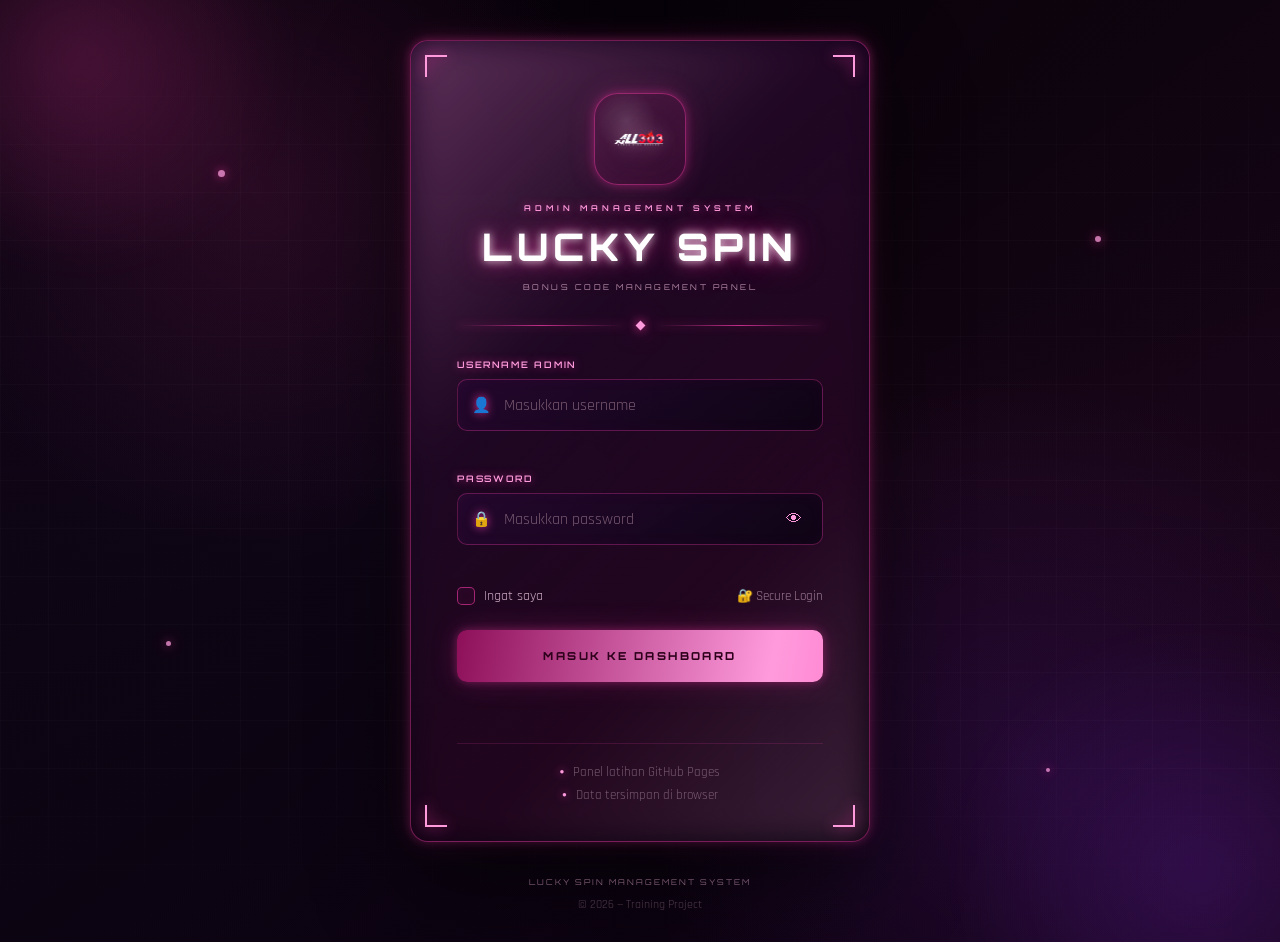
<file: index.html>
<!DOCTYPE html>
<html lang="id">
<head>
  <meta charset="UTF-8">

  <meta
    name="viewport"
    content="width=device-width, initial-scale=1.0"
  >

  <meta
    name="description"
    content="Lucky Spin Admin Management Panel"
  >

  <title>Lucky Spin Admin Login</title>

  <link rel="stylesheet" href="css/login.css">
  <link rel="stylesheet" href="css/responsive.css">
</head>

<body>

  <main class="login-page">

    <div class="background-glow glow-one"></div>
    <div class="background-glow glow-two"></div>

    <div class="particle particle-one"></div>
    <div class="particle particle-two"></div>
    <div class="particle particle-three"></div>
    <div class="particle particle-four"></div>

    <section class="login-card">

      <div class="card-corner corner-top-left"></div>
      <div class="card-corner corner-top-right"></div>
      <div class="card-corner corner-bottom-left"></div>
      <div class="card-corner corner-bottom-right"></div>

      <div class="brand-section">

        <div class="logo-wrapper">
          <img
            src="assets/logo/all303.webp"
            alt="Logo Lucky Spin"
            class="brand-logo"
            id="brandLogo"
          >
        </div>

        <p class="brand-label">
          ADMIN MANAGEMENT SYSTEM
        </p>

        <h1>
          LUCKY SPIN
        </h1>

        <p class="brand-subtitle">
          Bonus Code Management Panel
        </p>
      </div>

      <div class="divider">
        <span></span>
        <i></i>
        <span></span>
      </div>

      <form id="loginForm" novalidate>

        <div class="form-group">

          <label for="username">
            Username Admin
          </label>

          <div class="input-container">

            <span class="input-icon">
              👤
            </span>

            <input
              type="text"
              id="username"
              name="username"
              placeholder="Masukkan username"
              autocomplete="username"
              required
            >

          </div>

          <small
            id="usernameError"
            class="field-error"
          ></small>

        </div>

        <div class="form-group">

          <label for="password">
            Password
          </label>

          <div class="input-container">

            <span class="input-icon">
              🔒
            </span>

            <input
              type="password"
              id="password"
              name="password"
              placeholder="Masukkan password"
              autocomplete="current-password"
              required
            >

            <button
              type="button"
              id="togglePassword"
              class="password-toggle"
              aria-label="Tampilkan password"
            >
              👁
            </button>

          </div>

          <small
            id="passwordError"
            class="field-error"
          ></small>

        </div>

        <div class="login-options">

          <label class="remember-wrapper">

            <input
              type="checkbox"
              id="rememberAdmin"
            >

            <span class="custom-checkbox"></span>

            <span>
              Ingat saya
            </span>

          </label>

          <span class="secure-label">
            🔐 Secure Login
          </span>

        </div>

        <button
          type="submit"
          id="loginButton"
          class="login-button"
        >
          <span class="button-text">
            Masuk ke Dashboard
          </span>

          <span class="button-loader hidden"></span>
        </button>

        <p
          id="loginMessage"
          class="login-message"
          aria-live="polite"
        ></p>

      </form>

      <div class="login-info">

        <div class="info-item">
          <span>●</span>
          <p>Panel latihan GitHub Pages</p>
        </div>

        <div class="info-item">
          <span>●</span>
          <p>Data tersimpan di browser</p>
        </div>

      </div>

    </section>

    <footer class="login-footer">

      <p>
        Lucky Spin Management System
      </p>

      <span>
        © 2026 — Training Project
      </span>

    </footer>

  </main>

  <script src="js/login.js"></script>

</body>
</html>
</file>
<file: css/login.css>
@import url(
  "https://fonts.googleapis.com/css2?family=Orbitron:wght@400;500;600;700;800&family=Rajdhani:wght@400;500;600;700&display=swap"
);

:root {
  --bg-dark: #07020a;
  --bg-soft: #120518;
  --card-bg: rgba(22, 6, 28, 0.88);

  --pink: #ff3cac;
  --pink-light: #ff9bdd;
  --pink-soft: #ff68c5;
  --pink-dark: #8d0f59;

  --text: #fff7fc;
  --muted: #b78aa8;
  --danger: #ff6680;
  --success: #65f2bb;

  --border: rgba(255, 60, 172, 0.42);

  --glow-soft:
    0 0 10px rgba(255, 60, 172, 0.35),
    0 0 28px rgba(255, 60, 172, 0.18);

  --glow-strong:
    0 0 10px rgba(255, 60, 172, 0.85),
    0 0 25px rgba(255, 60, 172, 0.55),
    0 0 55px rgba(255, 60, 172, 0.28);
}

/* RESET */

* {
  box-sizing: border-box;
}

html {
  min-height: 100%;
  scroll-behavior: smooth;
}

body {
  margin: 0;
  min-height: 100vh;
  overflow-x: hidden;
  color: var(--text);
  background:
    radial-gradient(
      circle at 20% 20%,
      rgba(255, 60, 172, 0.12),
      transparent 28%
    ),
    radial-gradient(
      circle at 80% 80%,
      rgba(151, 42, 255, 0.12),
      transparent 30%
    ),
    linear-gradient(
      145deg,
      #050107,
      var(--bg-dark) 48%,
      #100316
    );
  font-family: "Rajdhani", sans-serif;
}

button,
input {
  font: inherit;
}

button {
  cursor: pointer;
}

/* UTILITIES */

.hidden {
  display: none !important;
}

/* MAIN PAGE */

.login-page {
  position: relative;
  min-height: 100vh;
  display: flex;
  align-items: center;
  justify-content: center;
  padding: 40px 20px 100px;
  isolation: isolate;
  overflow: hidden;
}

.login-page::before {
  content: "";
  position: absolute;
  inset: 0;
  z-index: -4;
  background:
    linear-gradient(
      rgba(255, 255, 255, 0.018) 1px,
      transparent 1px
    ),
    linear-gradient(
      90deg,
      rgba(255, 255, 255, 0.018) 1px,
      transparent 1px
    );
  background-size: 48px 48px;
  mask-image:
    linear-gradient(
      to bottom,
      transparent,
      black 20%,
      black 80%,
      transparent
    );
}

.login-page::after {
  content: "";
  position: absolute;
  inset: -30%;
  z-index: -5;
  background:
    conic-gradient(
      from 0deg,
      transparent,
      rgba(255, 60, 172, 0.05),
      transparent,
      rgba(168, 70, 255, 0.05),
      transparent
    );
  animation: rotateBackground 26s linear infinite;
}

/* BACKGROUND GLOW */

.background-glow {
  position: absolute;
  border-radius: 50%;
  pointer-events: none;
  filter: blur(18px);
  opacity: 0.7;
}

.glow-one {
  width: 440px;
  height: 440px;
  top: -160px;
  left: -140px;
  background:
    radial-gradient(
      circle,
      rgba(255, 60, 172, 0.3),
      transparent 68%
    );
  animation: floatGlowOne 9s ease-in-out infinite alternate;
}

.glow-two {
  width: 520px;
  height: 520px;
  right: -180px;
  bottom: -190px;
  background:
    radial-gradient(
      circle,
      rgba(145, 47, 255, 0.24),
      transparent 68%
    );
  animation: floatGlowTwo 11s ease-in-out infinite alternate;
}

/* PARTICLES */

.particle {
  position: absolute;
  width: 7px;
  height: 7px;
  border-radius: 50%;
  background: var(--pink-light);
  box-shadow: var(--glow-strong);
  pointer-events: none;
  opacity: 0.75;
}

.particle-one {
  top: 18%;
  left: 17%;
  animation: particleFloat 5s ease-in-out infinite;
}

.particle-two {
  top: 68%;
  left: 13%;
  width: 5px;
  height: 5px;
  animation: particleFloat 7s ease-in-out infinite reverse;
}

.particle-three {
  top: 25%;
  right: 14%;
  width: 6px;
  height: 6px;
  animation: particleFloat 6s ease-in-out infinite;
}

.particle-four {
  right: 18%;
  bottom: 18%;
  width: 4px;
  height: 4px;
  animation: particleFloat 8s ease-in-out infinite reverse;
}

/* LOGIN CARD */

.login-card {
  position: relative;
  width: min(460px, 100%);
  padding: 52px 46px 38px;
  border: 1px solid var(--border);
  border-radius: 18px;
  background:
    linear-gradient(
      145deg,
      rgba(33, 8, 41, 0.93),
      rgba(9, 3, 14, 0.96)
    );
  box-shadow:
    0 35px 90px rgba(0, 0, 0, 0.55),
    var(--glow-soft);
  backdrop-filter: blur(18px);
  overflow: hidden;
  animation: cardEntrance 0.8s ease both;
}

.login-card::before {
  content: "";
  position: absolute;
  inset: 0;
  pointer-events: none;
  background:
    linear-gradient(
      120deg,
      transparent 10%,
      rgba(255, 255, 255, 0.05) 35%,
      transparent 60%
    );
  transform: translateX(-100%);
  animation: cardShine 8s ease-in-out infinite;
}

.login-card::after {
  content: "";
  position: absolute;
  inset: -1px;
  z-index: -1;
  border-radius: inherit;
  background:
    linear-gradient(
      135deg,
      rgba(255, 155, 221, 0.65),
      rgba(255, 60, 172, 0.08) 35%,
      rgba(141, 15, 89, 0.35) 68%,
      rgba(255, 155, 221, 0.48)
    );
  filter: blur(16px);
  opacity: 0.42;
}

/* CORNERS */

.card-corner {
  position: absolute;
  width: 22px;
  height: 22px;
  pointer-events: none;
  filter:
    drop-shadow(0 0 7px rgba(255, 60, 172, 0.9));
}

.corner-top-left {
  top: 14px;
  left: 14px;
  border-top: 2px solid var(--pink-light);
  border-left: 2px solid var(--pink-light);
}

.corner-top-right {
  top: 14px;
  right: 14px;
  border-top: 2px solid var(--pink-light);
  border-right: 2px solid var(--pink-light);
}

.corner-bottom-left {
  bottom: 14px;
  left: 14px;
  border-bottom: 2px solid var(--pink-light);
  border-left: 2px solid var(--pink-light);
}

.corner-bottom-right {
  right: 14px;
  bottom: 14px;
  border-right: 2px solid var(--pink-light);
  border-bottom: 2px solid var(--pink-light);
}

/* BRAND */

.brand-section {
  text-align: center;
}

.logo-wrapper {
  width: 92px;
  height: 92px;
  display: grid;
  place-items: center;
  margin: 0 auto 18px;
  border: 1px solid rgba(255, 60, 172, 0.45);
  border-radius: 24px;
  background:
    radial-gradient(
      circle at 35% 30%,
      rgba(255, 255, 255, 0.14),
      transparent 35%
    ),
    rgba(255, 60, 172, 0.06);
  box-shadow:
    inset 0 0 28px rgba(255, 60, 172, 0.08),
    var(--glow-soft);
  animation: logoPulse 3s ease-in-out infinite;
}

.brand-logo {
  width: 72px;
  height: 72px;
  display: block;
  object-fit: contain;
  filter:
    drop-shadow(0 0 8px rgba(255, 255, 255, 0.26))
    drop-shadow(0 0 18px rgba(255, 60, 172, 0.5));
}

.text-logo {
  color: #ffffff;
  font-family: "Orbitron", sans-serif;
  font-size: 17px;
  font-weight: 800;
  letter-spacing: 2px;
  text-shadow:
    0 0 8px #ffffff,
    0 0 17px var(--pink),
    0 0 30px var(--pink);
}

.brand-label {
  margin: 0 0 10px;
  color: var(--pink-light);
  font-family: "Orbitron", sans-serif;
  font-size: 8px;
  font-weight: 600;
  letter-spacing: 4px;
  text-transform: uppercase;
  text-shadow: 0 0 9px rgba(255, 60, 172, 0.72);
}

.brand-section h1 {
  margin: 0;
  font-family: "Orbitron", sans-serif;
  font-size: clamp(27px, 7vw, 38px);
  font-weight: 800;
  letter-spacing: 5px;
  color: #ffffff;
  text-shadow:
    0 0 8px rgba(255, 255, 255, 0.8),
    0 0 18px rgba(255, 60, 172, 0.72),
    0 0 36px rgba(255, 60, 172, 0.38);
}

.brand-subtitle {
  margin: 12px 0 0;
  color: var(--muted);
  font-family: "Orbitron", sans-serif;
  font-size: 8px;
  letter-spacing: 2.5px;
  text-transform: uppercase;
}

/* DIVIDER */

.divider {
  display: flex;
  align-items: center;
  gap: 12px;
  margin: 30px 0;
}

.divider span {
  height: 1px;
  flex: 1;
  background:
    linear-gradient(
      90deg,
      transparent,
      rgba(255, 60, 172, 0.72),
      transparent
    );
  box-shadow: 0 0 8px rgba(255, 60, 172, 0.5);
}

.divider i {
  width: 7px;
  height: 7px;
  background: var(--pink-light);
  transform: rotate(45deg);
  box-shadow: var(--glow-strong);
}

/* FORM */

.form-group {
  margin-bottom: 20px;
}

.form-group label {
  display: block;
  margin-bottom: 9px;
  color: var(--pink-light);
  font-family: "Orbitron", sans-serif;
  font-size: 9px;
  font-weight: 600;
  letter-spacing: 1.8px;
  text-transform: uppercase;
  text-shadow: 0 0 8px rgba(255, 60, 172, 0.6);
}

.input-container {
  position: relative;
}

.input-icon {
  position: absolute;
  top: 50%;
  left: 15px;
  z-index: 2;
  font-size: 15px;
  transform: translateY(-50%);
  filter: drop-shadow(0 0 5px rgba(255, 60, 172, 0.8));
}

.input-container input {
  width: 100%;
  min-height: 52px;
  padding: 13px 48px 13px 46px;
  color: var(--text);
  background:
    linear-gradient(
      145deg,
      rgba(36, 8, 46, 0.92),
      rgba(14, 4, 21, 0.96)
    );
  border: 1px solid rgba(255, 60, 172, 0.3);
  border-radius: 10px;
  outline: none;
  box-shadow:
    inset 0 0 18px rgba(255, 60, 172, 0.03);
  transition:
    border-color 0.25s ease,
    box-shadow 0.25s ease,
    transform 0.25s ease;
}

.input-container input::placeholder {
  color: #77586f;
}

.input-container input:focus {
  border-color: var(--pink-light);
  box-shadow:
    0 0 0 3px rgba(255, 60, 172, 0.1),
    0 0 18px rgba(255, 60, 172, 0.42),
    inset 0 0 18px rgba(255, 60, 172, 0.05);
  transform: translateY(-1px);
}

.input-container input.input-error {
  border-color: var(--danger);
  box-shadow:
    0 0 0 3px rgba(255, 102, 128, 0.08),
    0 0 14px rgba(255, 102, 128, 0.3);
}

.password-toggle {
  position: absolute;
  top: 50%;
  right: 12px;
  z-index: 3;
  width: 34px;
  height: 34px;
  padding: 0;
  color: var(--pink-light);
  background: transparent;
  border: 0;
  border-radius: 8px;
  transform: translateY(-50%);
  transition:
    background 0.2s ease,
    box-shadow 0.2s ease;
}

.password-toggle:hover {
  background: rgba(255, 60, 172, 0.1);
  box-shadow: 0 0 12px rgba(255, 60, 172, 0.22);
}

.field-error {
  min-height: 16px;
  display: block;
  margin-top: 6px;
  color: var(--danger);
  font-size: 13px;
  font-weight: 600;
  text-shadow: 0 0 7px rgba(255, 102, 128, 0.45);
}

/* LOGIN OPTIONS */

.login-options {
  display: flex;
  align-items: center;
  justify-content: space-between;
  gap: 14px;
  margin: 4px 0 0;
}

.remember-wrapper {
  display: inline-flex;
  align-items: center;
  gap: 9px;
  color: #c9a7bf;
  font-size: 14px;
  cursor: pointer;
  user-select: none;
}

.remember-wrapper input {
  position: absolute;
  opacity: 0;
  pointer-events: none;
}

.custom-checkbox {
  position: relative;
  width: 18px;
  height: 18px;
  flex: 0 0 18px;
  border: 1px solid rgba(255, 60, 172, 0.58);
  border-radius: 5px;
  background: rgba(255, 60, 172, 0.04);
  box-shadow: inset 0 0 8px rgba(255, 60, 172, 0.04);
}

.remember-wrapper input:checked + .custom-checkbox {
  background:
    linear-gradient(
      135deg,
      var(--pink-light),
      var(--pink)
    );
  box-shadow: var(--glow-soft);
}

.remember-wrapper input:checked + .custom-checkbox::after {
  content: "✓";
  position: absolute;
  top: 50%;
  left: 50%;
  color: #3a0022;
  font-size: 13px;
  font-weight: 800;
  transform: translate(-50%, -53%);
}

.secure-label {
  color: #9f7b96;
  font-size: 13px;
}

/* LOGIN BUTTON */

.login-button {
  position: relative;
  width: 100%;
  min-height: 52px;
  display: grid;
  place-items: center;
  margin-top: 25px;
  padding: 12px 20px;
  overflow: hidden;
  color: #2d001b;
  background:
    linear-gradient(
      100deg,
      var(--pink-dark),
      var(--pink-light),
      var(--pink),
      var(--pink-dark)
    );
  background-size: 260% 100%;
  border: 0;
  border-radius: 10px;
  box-shadow: var(--glow-soft);
  font-family: "Orbitron", sans-serif;
  font-size: 11px;
  font-weight: 800;
  letter-spacing: 2.4px;
  text-transform: uppercase;
  transition:
    transform 0.25s ease,
    filter 0.25s ease,
    box-shadow 0.25s ease;
  animation: buttonGradient 5s linear infinite;
}

.login-button::before {
  content: "";
  position: absolute;
  top: 0;
  left: -130%;
  width: 75%;
  height: 100%;
  background:
    linear-gradient(
      90deg,
      transparent,
      rgba(255, 255, 255, 0.48),
      transparent
    );
  transform: skewX(-22deg);
  transition: left 0.6s ease;
}

.login-button:hover {
  filter: brightness(1.15);
  box-shadow: var(--glow-strong);
  transform: translateY(-2px);
}

.login-button:hover::before {
  left: 145%;
}

.login-button:active {
  transform: translateY(0);
}

.login-button:disabled {
  cursor: not-allowed;
  filter: grayscale(0.35);
  opacity: 0.75;
  transform: none;
}

.button-loader {
  width: 21px;
  height: 21px;
  border: 3px solid rgba(45, 0, 27, 0.25);
  border-top-color: #2d001b;
  border-radius: 50%;
  animation: loadingSpin 0.7s linear infinite;
}

/* LOGIN MESSAGE */

.login-message {
  min-height: 21px;
  margin: 15px 0 0;
  text-align: center;
  font-weight: 700;
}

.login-message.error {
  color: var(--danger);
  text-shadow: 0 0 8px rgba(255, 102, 128, 0.5);
}

.login-message.success {
  color: var(--success);
  text-shadow: 0 0 8px rgba(101, 242, 187, 0.5);
}

/* INFO */

.login-info {
  display: grid;
  gap: 7px;
  margin-top: 25px;
  padding-top: 20px;
  border-top: 1px solid rgba(255, 60, 172, 0.15);
}

.info-item {
  display: flex;
  align-items: center;
  justify-content: center;
  gap: 9px;
}

.info-item span {
  color: var(--pink-light);
  font-size: 8px;
  text-shadow: 0 0 8px var(--pink);
}

.info-item p {
  margin: 0;
  color: #795b72;
  font-size: 13px;
}

/* FOOTER */

.login-footer {
  position: absolute;
  left: 50%;
  bottom: 28px;
  width: calc(100% - 40px);
  text-align: center;
  transform: translateX(-50%);
}

.login-footer p {
  margin: 0 0 6px;
  color: #7d5b73;
  font-family: "Orbitron", sans-serif;
  font-size: 8px;
  letter-spacing: 2px;
  text-transform: uppercase;
}

.login-footer span {
  color: #4f394b;
  font-size: 12px;
}

/* ANIMATIONS */

@keyframes rotateBackground {
  to {
    transform: rotate(360deg);
  }
}

@keyframes floatGlowOne {
  from {
    transform: translate3d(0, 0, 0) scale(1);
  }

  to {
    transform: translate3d(70px, 55px, 0) scale(1.14);
  }
}

@keyframes floatGlowTwo {
  from {
    transform: translate3d(0, 0, 0) scale(1);
  }

  to {
    transform: translate3d(-75px, -45px, 0) scale(1.12);
  }
}

@keyframes particleFloat {
  0%,
  100% {
    transform: translateY(0) scale(1);
    opacity: 0.42;
  }

  50% {
    transform: translateY(-24px) scale(1.35);
    opacity: 1;
  }
}

@keyframes cardEntrance {
  from {
    opacity: 0;
    transform: translateY(24px) scale(0.98);
  }

  to {
    opacity: 1;
    transform: translateY(0) scale(1);
  }
}

@keyframes cardShine {
  0%,
  60% {
    transform: translateX(-115%);
  }

  82%,
  100% {
    transform: translateX(115%);
  }
}

@keyframes logoPulse {
  0%,
  100% {
    box-shadow:
      inset 0 0 28px rgba(255, 60, 172, 0.08),
      0 0 12px rgba(255, 60, 172, 0.25),
      0 0 30px rgba(255, 60, 172, 0.11);
  }

  50% {
    box-shadow:
      inset 0 0 32px rgba(255, 60, 172, 0.12),
      0 0 20px rgba(255, 60, 172, 0.48),
      0 0 48px rgba(255, 60, 172, 0.2);
  }
}

@keyframes buttonGradient {
  from {
    background-position: 0 0;
  }

  to {
    background-position: 260% 0;
  }
}

@keyframes loadingSpin {
  to {
    transform: rotate(360deg);
  }
}

/* REDUCED MOTION */

@media (prefers-reduced-motion: reduce) {
  *,
  *::before,
  *::after {
    scroll-behavior: auto !important;
    animation-duration: 0.01ms !important;
    animation-iteration-count: 1 !important;
    transition-duration: 0.01ms !important;
  }
}
</file>
<file: css/responsive.css>

</file>
<file: css/admin.css>
@import url(
  "https://fonts.googleapis.com/css2?family=Orbitron:wght@500;600;700;800&family=Rajdhani:wght@400;500;600;700&display=swap"
);

:root {
  --bg-main: #08030b;
  --bg-secondary: #100515;
  --bg-card: rgba(25, 7, 31, 0.9);
  --bg-card-soft: rgba(37, 10, 46, 0.76);

  --pink: #ff3cac;
  --pink-light: #ff9bdd;
  --pink-soft: #ff69c7;
  --pink-dark: #8d0f59;

  --purple: #a83cff;

  --text-main: #fff7fc;
  --text-soft: #c7a2bb;
  --text-muted: #82637b;

  --success: #64efb4;
  --warning: #ffc55c;
  --danger: #ff667f;

  --border: rgba(255, 60, 172, 0.25);
  --border-strong: rgba(255, 60, 172, 0.55);

  --sidebar-width: 270px;

  --shadow-card:
    0 20px 55px rgba(0, 0, 0, 0.38),
    0 0 24px rgba(255, 60, 172, 0.08);

  --glow:
    0 0 10px rgba(255, 60, 172, 0.4),
    0 0 28px rgba(255, 60, 172, 0.18);

  --glow-strong:
    0 0 12px rgba(255, 60, 172, 0.82),
    0 0 30px rgba(255, 60, 172, 0.44),
    0 0 55px rgba(255, 60, 172, 0.2);
}

/* RESET */

* {
  box-sizing: border-box;
}

html {
  min-height: 100%;
  scroll-behavior: smooth;
}

body {
  margin: 0;
  min-height: 100vh;
  overflow-x: hidden;
  color: var(--text-main);
  background:
    radial-gradient(
      circle at 20% 10%,
      rgba(255, 60, 172, 0.12),
      transparent 28%
    ),
    radial-gradient(
      circle at 85% 80%,
      rgba(168, 60, 255, 0.1),
      transparent 30%
    ),
    linear-gradient(
      145deg,
      #050107,
      var(--bg-main) 55%,
      #100316
    );
  font-family: "Rajdhani", sans-serif;
}

button,
input,
select,
textarea {
  font: inherit;
}

button {
  cursor: pointer;
}

img {
  max-width: 100%;
}

.hidden {
  display: none !important;
}

/* LAYOUT */

.admin-layout {
  min-height: 100vh;
  display: flex;
}

/* SIDEBAR */

.sidebar {
  position: fixed;
  inset: 0 auto 0 0;
  z-index: 1000;
  width: var(--sidebar-width);
  display: flex;
  flex-direction: column;
  padding: 24px 18px;
  border-right: 1px solid var(--border);
  background:
    linear-gradient(
      180deg,
      rgba(30, 7, 37, 0.98),
      rgba(9, 3, 14, 0.99)
    );
  box-shadow:
    12px 0 40px rgba(0, 0, 0, 0.3),
    3px 0 22px rgba(255, 60, 172, 0.05);
  backdrop-filter: blur(20px);
  transition: transform 0.3s ease;
}

.sidebar::before {
  content: "";
  position: absolute;
  inset: 0;
  pointer-events: none;
  background:
    linear-gradient(
      rgba(255, 255, 255, 0.018) 1px,
      transparent 1px
    ),
    linear-gradient(
      90deg,
      rgba(255, 255, 255, 0.018) 1px,
      transparent 1px
    );
  background-size: 38px 38px;
}

.sidebar-brand {
  position: relative;
  z-index: 1;
  display: flex;
  align-items: center;
  gap: 13px;
  padding: 7px 8px 26px;
  border-bottom: 1px solid rgba(255, 60, 172, 0.15);
}

.sidebar-logo {
  width: 52px;
  height: 52px;
  display: grid;
  place-items: center;
  flex: 0 0 52px;
  border: 1px solid var(--border-strong);
  border-radius: 15px;
  background: rgba(255, 60, 172, 0.06);
  box-shadow: var(--glow);
}

.sidebar-logo img {
  width: 42px;
  height: 42px;
  object-fit: contain;
  filter:
    drop-shadow(0 0 7px rgba(255, 255, 255, 0.2))
    drop-shadow(0 0 15px rgba(255, 60, 172, 0.45));
}

.sidebar-brand h1 {
  margin: 0 0 5px;
  font-family: "Orbitron", sans-serif;
  font-size: 15px;
  font-weight: 800;
  letter-spacing: 1.5px;
  color: #ffffff;
  text-shadow:
    0 0 8px rgba(255, 255, 255, 0.6),
    0 0 18px rgba(255, 60, 172, 0.55);
}

.sidebar-brand p {
  margin: 0;
  color: var(--text-muted);
  font-size: 12px;
  letter-spacing: 1px;
}

/* SIDEBAR MENU */

.sidebar-menu {
  position: relative;
  z-index: 1;
  display: grid;
  gap: 8px;
  margin-top: 25px;
}

.menu-item {
  width: 100%;
  min-height: 48px;
  display: flex;
  align-items: center;
  gap: 13px;
  padding: 11px 14px;
  color: var(--text-soft);
  background: transparent;
  border: 1px solid transparent;
  border-radius: 10px;
  text-align: left;
  font-size: 15px;
  font-weight: 600;
  transition:
    color 0.22s ease,
    background 0.22s ease,
    border-color 0.22s ease,
    transform 0.22s ease,
    box-shadow 0.22s ease;
}

.menu-item:hover {
  color: #ffffff;
  background: rgba(255, 60, 172, 0.08);
  border-color: rgba(255, 60, 172, 0.16);
  transform: translateX(3px);
}

.menu-item.active {
  color: #ffffff;
  background:
    linear-gradient(
      90deg,
      rgba(255, 60, 172, 0.24),
      rgba(168, 60, 255, 0.08)
    );
  border-color: rgba(255, 60, 172, 0.42);
  box-shadow:
    inset 3px 0 0 var(--pink-light),
    0 0 18px rgba(255, 60, 172, 0.12);
}

.menu-icon {
  width: 28px;
  display: inline-grid;
  place-items: center;
  font-size: 17px;
  filter: drop-shadow(0 0 5px rgba(255, 60, 172, 0.5));
}

.sidebar-footer {
  position: relative;
  z-index: 1;
  margin-top: auto;
  padding-top: 20px;
  border-top: 1px solid rgba(255, 60, 172, 0.15);
}

.logout-button {
  width: 100%;
  min-height: 46px;
  display: flex;
  align-items: center;
  justify-content: center;
  gap: 10px;
  color: #ffc3cf;
  background: rgba(255, 102, 127, 0.08);
  border: 1px solid rgba(255, 102, 127, 0.25);
  border-radius: 10px;
  font-weight: 700;
  transition:
    background 0.22s ease,
    border-color 0.22s ease,
    box-shadow 0.22s ease,
    transform 0.22s ease;
}

.logout-button:hover {
  background: rgba(255, 102, 127, 0.15);
  border-color: rgba(255, 102, 127, 0.5);
  box-shadow: 0 0 18px rgba(255, 102, 127, 0.15);
  transform: translateY(-1px);
}

/* MAIN CONTENT */

.main-content {
  width: calc(100% - var(--sidebar-width));
  min-height: 100vh;
  margin-left: var(--sidebar-width);
}

/* TOPBAR */

.topbar {
  position: sticky;
  top: 0;
  z-index: 800;
  min-height: 82px;
  display: flex;
  align-items: center;
  justify-content: space-between;
  gap: 20px;
  padding: 16px 30px;
  border-bottom: 1px solid var(--border);
  background: rgba(10, 3, 14, 0.82);
  box-shadow: 0 14px 35px rgba(0, 0, 0, 0.16);
  backdrop-filter: blur(18px);
}

.topbar-left,
.topbar-right,
.admin-status,
.admin-profile {
  display: flex;
  align-items: center;
}

.topbar-left {
  gap: 15px;
}

.topbar-right {
  gap: 18px;
}

.topbar-label,
.panel-label,
.card-label {
  margin: 0 0 5px;
  color: var(--pink-light);
  font-family: "Orbitron", sans-serif;
  font-size: 8px;
  font-weight: 700;
  letter-spacing: 2.4px;
  text-transform: uppercase;
  text-shadow: 0 0 8px rgba(255, 60, 172, 0.5);
}

.topbar h2 {
  margin: 0;
  font-family: "Orbitron", sans-serif;
  font-size: 22px;
  letter-spacing: 1px;
}

.mobile-menu-button {
  display: none;
  width: 42px;
  height: 42px;
  color: var(--pink-light);
  background: rgba(255, 60, 172, 0.07);
  border: 1px solid var(--border);
  border-radius: 10px;
  font-size: 21px;
}

.admin-status {
  gap: 8px;
  color: var(--text-soft);
  font-size: 14px;
}

.status-dot {
  width: 9px;
  height: 9px;
  display: inline-block;
  border-radius: 50%;
  background: var(--success);
  box-shadow:
    0 0 7px rgba(100, 239, 180, 0.8),
    0 0 16px rgba(100, 239, 180, 0.4);
  animation: statusPulse 2s ease-in-out infinite;
}

.admin-profile {
  gap: 10px;
  padding-left: 18px;
  border-left: 1px solid rgba(255, 60, 172, 0.16);
}

.admin-avatar {
  width: 41px;
  height: 41px;
  display: grid;
  place-items: center;
  border: 1px solid var(--border-strong);
  border-radius: 12px;
  color: #2c001b;
  background:
    linear-gradient(
      135deg,
      var(--pink-light),
      var(--pink)
    );
  box-shadow: var(--glow);
  font-family: "Orbitron", sans-serif;
  font-weight: 800;
}

.admin-profile strong,
.admin-profile small {
  display: block;
}

.admin-profile strong {
  font-size: 14px;
}

.admin-profile small {
  margin-top: 2px;
  color: var(--text-muted);
  font-size: 12px;
}

/* CONTENT */

.content-wrapper {
  padding: 30px;
}

.content-section {
  display: none;
  animation: sectionEntrance 0.42s ease both;
}

.content-section.active {
  display: block;
}

/* WELCOME */

.welcome-panel {
  position: relative;
  min-height: 190px;
  display: flex;
  align-items: center;
  justify-content: space-between;
  gap: 24px;
  padding: 35px;
  overflow: hidden;
  border: 1px solid var(--border);
  border-radius: 18px;
  background:
    radial-gradient(
      circle at 85% 30%,
      rgba(255, 60, 172, 0.17),
      transparent 34%
    ),
    linear-gradient(
      135deg,
      rgba(42, 10, 52, 0.95),
      rgba(12, 4, 18, 0.96)
    );
  box-shadow: var(--shadow-card);
}

.welcome-panel::before {
  content: "";
  position: absolute;
  inset: 0;
  pointer-events: none;
  background:
    linear-gradient(
      120deg,
      transparent 15%,
      rgba(255, 255, 255, 0.035) 40%,
      transparent 65%
    );
}

.welcome-panel h3 {
  margin: 0 0 12px;
  max-width: 650px;
  font-family: "Orbitron", sans-serif;
  font-size: clamp(22px, 4vw, 34px);
  line-height: 1.25;
  text-shadow:
    0 0 9px rgba(255, 255, 255, 0.42),
    0 0 22px rgba(255, 60, 172, 0.25);
}

.welcome-panel p:not(.panel-label) {
  max-width: 660px;
  margin: 0;
  color: var(--text-soft);
  font-size: 16px;
  line-height: 1.7;
}

.welcome-icon {
  width: 116px;
  height: 116px;
  display: grid;
  place-items: center;
  flex: 0 0 116px;
  border: 1px solid rgba(255, 60, 172, 0.35);
  border-radius: 30px;
  background: rgba(255, 60, 172, 0.07);
  box-shadow:
    inset 0 0 28px rgba(255, 60, 172, 0.08),
    var(--glow);
  font-size: 56px;
  animation: floatingWheel 4s ease-in-out infinite;
}

/* STATISTICS */

.stats-grid {
  display: grid;
  grid-template-columns: repeat(4, minmax(0, 1fr));
  gap: 18px;
  margin-top: 22px;
}

.stat-card {
  min-height: 122px;
  display: flex;
  align-items: center;
  gap: 16px;
  padding: 22px;
  border: 1px solid var(--border);
  border-radius: 15px;
  background:
    linear-gradient(
      145deg,
      rgba(32, 8, 39, 0.92),
      rgba(12, 4, 18, 0.95)
    );
  box-shadow: var(--shadow-card);
  transition:
    transform 0.25s ease,
    border-color 0.25s ease,
    box-shadow 0.25s ease;
}

.stat-card:hover {
  border-color: var(--border-strong);
  box-shadow:
    var(--shadow-card),
    0 0 25px rgba(255, 60, 172, 0.13);
  transform: translateY(-4px);
}

.stat-icon {
  width: 54px;
  height: 54px;
  display: grid;
  place-items: center;
  flex: 0 0 54px;
  border: 1px solid rgba(255, 60, 172, 0.28);
  border-radius: 14px;
  background: rgba(255, 60, 172, 0.07);
  box-shadow: inset 0 0 16px rgba(255, 60, 172, 0.05);
  font-size: 25px;
}

.stat-card p {
  margin: 0 0 4px;
  color: var(--text-muted);
  font-size: 14px;
}

.stat-card h3 {
  margin: 0;
  font-family: "Orbitron", sans-serif;
  font-size: 26px;
  color: #ffffff;
  text-shadow: 0 0 11px rgba(255, 60, 172, 0.32);
}

/* DASHBOARD CARDS */

.dashboard-grid {
  display: grid;
  grid-template-columns: repeat(2, minmax(0, 1fr));
  gap: 22px;
  margin-top: 22px;
}

.dashboard-card,
.generate-form,
.generated-result,
.table-card,
.settings-card {
  border: 1px solid var(--border);
  border-radius: 16px;
  background:
    linear-gradient(
      145deg,
      rgba(31, 8, 38, 0.93),
      rgba(11, 4, 16, 0.96)
    );
  box-shadow: var(--shadow-card);
}

.dashboard-card {
  padding: 27px;
}

.card-header {
  display: flex;
  align-items: flex-start;
  justify-content: space-between;
  gap: 16px;
}

.card-header h3 {
  margin: 0;
  font-family: "Orbitron", sans-serif;
  font-size: 17px;
}

.card-header > span {
  font-size: 28px;
  filter: drop-shadow(0 0 8px rgba(255, 60, 172, 0.45));
}

.dashboard-card > p {
  margin: 18px 0 22px;
  color: var(--text-soft);
  line-height: 1.65;
}

.primary-action-button,
.generate-button,
.copy-code-button,
.danger-button {
  min-height: 44px;
  padding: 11px 18px;
  border-radius: 9px;
  font-weight: 700;
  transition:
    transform 0.22s ease,
    filter 0.22s ease,
    box-shadow 0.22s ease;
}

.primary-action-button,
.generate-button,
.copy-code-button {
  color: #32001f;
  background:
    linear-gradient(
      100deg,
      var(--pink-dark),
      var(--pink-light),
      var(--pink)
    );
  border: 0;
  box-shadow: var(--glow);
}

.primary-action-button:hover,
.generate-button:hover,
.copy-code-button:hover {
  filter: brightness(1.12);
  box-shadow: var(--glow-strong);
  transform: translateY(-2px);
}

.system-status {
  display: inline-flex;
  align-items: center;
  gap: 9px;
  color: var(--success);
  font-weight: 700;
}

/* SECTION HEADING */

.section-heading {
  display: flex;
  align-items: flex-end;
  justify-content: space-between;
  gap: 20px;
  margin-bottom: 22px;
}

.section-heading h3 {
  margin: 0 0 8px;
  font-family: "Orbitron", sans-serif;
  font-size: 25px;
}

.section-heading p:not(.panel-label) {
  margin: 0;
  color: var(--text-muted);
  font-size: 15px;
}

/* GENERATE SECTION */

.generate-layout {
  display: grid;
  grid-template-columns: minmax(0, 1.35fr) minmax(320px, 0.65fr);
  gap: 22px;
  align-items: start;
}

.generate-form,
.generated-result {
  padding: 28px;
}

.form-grid {
  display: grid;
  grid-template-columns: repeat(2, minmax(0, 1fr));
  gap: 19px;
}

.form-group {
  display: flex;
  flex-direction: column;
}

.form-group.full-width {
  margin-top: 20px;
}

.form-group label {
  margin-bottom: 9px;
  color: var(--pink-light);
  font-family: "Orbitron", sans-serif;
  font-size: 9px;
  font-weight: 700;
  letter-spacing: 1.4px;
  text-transform: uppercase;
}

.form-group input,
.form-group select,
.form-group textarea {
  width: 100%;
  color: var(--text-main);
  background:
    linear-gradient(
      145deg,
      rgba(37, 9, 46, 0.93),
      rgba(14, 4, 20, 0.97)
    );
  border: 1px solid rgba(255, 60, 172, 0.25);
  border-radius: 9px;
  outline: none;
  box-shadow: inset 0 0 16px rgba(255, 60, 172, 0.025);
  transition:
    border-color 0.22s ease,
    box-shadow 0.22s ease,
    transform 0.22s ease;
}

.form-group input,
.form-group select {
  min-height: 50px;
  padding: 12px 14px;
}

.form-group textarea {
  min-height: 110px;
  padding: 14px;
  resize: vertical;
}

.form-group input::placeholder,
.form-group textarea::placeholder {
  color: #755970;
}

.form-group input:focus,
.form-group select:focus,
.form-group textarea:focus {
  border-color: var(--pink-light);
  box-shadow:
    0 0 0 3px rgba(255, 60, 172, 0.08),
    0 0 16px rgba(255, 60, 172, 0.24);
  transform: translateY(-1px);
}

.form-group select {
  color-scheme: dark;
}

.form-group select option {
  color: #fff4fb;
  background: #20092a;
}

.field-error {
  min-height: 17px;
  margin-top: 6px;
  color: var(--danger);
  font-size: 13px;
  font-weight: 600;
}

.generate-button {
  width: 100%;
  margin-top: 24px;
  font-family: "Orbitron", sans-serif;
  font-size: 11px;
  letter-spacing: 1.8px;
  text-transform: uppercase;
}

/* GENERATED RESULT */

.generated-result {
  position: sticky;
  top: 105px;
}

.empty-result {
  min-height: 310px;
  display: grid;
  place-content: center;
  text-align: center;
}

.empty-result > span {
  font-size: 48px;
  filter: drop-shadow(0 0 12px rgba(255, 60, 172, 0.42));
}

.empty-result h4 {
  margin: 14px 0 7px;
  font-family: "Orbitron", sans-serif;
}

.empty-result p {
  margin: 0;
  color: var(--text-muted);
}

.generated-code-box {
  padding: 18px;
  margin-top: 18px;
  border: 1px solid var(--border-strong);
  border-radius: 12px;
  background:
    radial-gradient(
      circle at 50% 0%,
      rgba(255, 60, 172, 0.17),
      transparent 70%
    ),
    rgba(255, 60, 172, 0.05);
  box-shadow:
    inset 0 0 20px rgba(255, 60, 172, 0.06),
    var(--glow);
  text-align: center;
}

.generated-code-box span,
.result-details span {
  display: block;
  color: var(--text-muted);
  font-size: 12px;
  text-transform: uppercase;
}

.generated-code-box strong {
  display: block;
  margin-top: 7px;
  font-family: "Orbitron", sans-serif;
  font-size: clamp(18px, 4vw, 27px);
  letter-spacing: 2px;
  word-break: break-word;
  text-shadow:
    0 0 8px rgba(255, 255, 255, 0.42),
    0 0 22px rgba(255, 60, 172, 0.45);
}

.result-details {
  display: grid;
  gap: 10px;
  margin: 18px 0;
}

.result-details > div {
  display: flex;
  align-items: center;
  justify-content: space-between;
  gap: 14px;
  padding-bottom: 10px;
  border-bottom: 1px solid rgba(255, 60, 172, 0.1);
}

.result-details strong {
  text-align: right;
}

.copy-code-button {
  width: 100%;
}

.copy-message {
  min-height: 20px;
  margin: 10px 0 0;
  color: var(--success);
  text-align: center;
  font-weight: 700;
}

/* TABLE */

.table-card {
  overflow: hidden;
}

.table-responsive {
  width: 100%;
  overflow-x: auto;
}

table {
  width: 100%;
  min-width: 850px;
  border-collapse: collapse;
}

thead {
  background: rgba(255, 60, 172, 0.08);
}

th,
td {
  padding: 16px;
  border-bottom: 1px solid rgba(255, 60, 172, 0.1);
  text-align: left;
  white-space: nowrap;
}

th {
  color: var(--pink-light);
  font-family: "Orbitron", sans-serif;
  font-size: 8px;
  letter-spacing: 1.3px;
  text-transform: uppercase;
}

td {
  color: var(--text-soft);
  font-size: 14px;
}

tbody tr {
  transition: background 0.2s ease;
}

tbody tr:hover {
  background: rgba(255, 60, 172, 0.04);
}

.empty-table-row td {
  padding: 45px 20px;
  color: var(--text-muted);
  text-align: center;
}

.danger-button {
  color: #ffd4dc;
  background: rgba(255, 102, 127, 0.09);
  border: 1px solid rgba(255, 102, 127, 0.3);
}

.danger-button:hover {
  background: rgba(255, 102, 127, 0.16);
  box-shadow: 0 0 18px rgba(255, 102, 127, 0.15);
  transform: translateY(-2px);
}

/* REWARDS */

.reward-grid {
  display: grid;
  grid-template-columns: repeat(3, minmax(0, 1fr));
  gap: 18px;
}

.reward-card {
  min-height: 150px;
  display: grid;
  place-items: center;
  padding: 22px;
  border: 1px solid var(--border);
  border-radius: 15px;
  background:
    linear-gradient(
      145deg,
      rgba(34, 8, 42, 0.92),
      rgba(12, 4, 18, 0.96)
    );
  box-shadow: var(--shadow-card);
  text-align: center;
  transition:
    transform 0.24s ease,
    border-color 0.24s ease,
    box-shadow 0.24s ease;
}

.reward-card:hover {
  border-color: var(--border-strong);
  box-shadow:
    var(--shadow-card),
    var(--glow);
  transform: translateY(-5px);
}

.reward-card span {
  font-size: 40px;
  filter: drop-shadow(0 0 10px rgba(255, 60, 172, 0.42));
}

.reward-card h4 {
  margin: 13px 0 0;
  font-family: "Orbitron", sans-serif;
  font-size: 13px;
}

/* SETTINGS */

.settings-card {
  padding: 10px 26px;
}

.setting-item {
  min-height: 90px;
  display: flex;
  align-items: center;
  justify-content: space-between;
  gap: 22px;
  padding: 20px 0;
  border-bottom: 1px solid rgba(255, 60, 172, 0.11);
}

.setting-item:last-child {
  border-bottom: 0;
}

.setting-item h4 {
  margin: 0 0 6px;
  font-family: "Orbitron", sans-serif;
  font-size: 13px;
}

.setting-item p {
  margin: 0;
  color: var(--text-muted);
}

.setting-badge {
  padding: 8px 13px;
  color: var(--pink-light);
  background: rgba(255, 60, 172, 0.08);
  border: 1px solid rgba(255, 60, 172, 0.24);
  border-radius: 999px;
  font-size: 12px;
  font-weight: 700;
}

/* OVERLAY */

.sidebar-overlay {
  position: fixed;
  inset: 0;
  z-index: 900;
  display: none;
  background: rgba(0, 0, 0, 0.62);
  backdrop-filter: blur(3px);
}

/* TOAST */

.toast {
  position: fixed;
  right: 24px;
  bottom: 24px;
  z-index: 2000;
  min-width: 260px;
  max-width: calc(100% - 40px);
  padding: 14px 18px;
  color: #ffffff;
  background:
    linear-gradient(
      145deg,
      rgba(43, 10, 52, 0.98),
      rgba(15, 4, 21, 0.99)
    );
  border: 1px solid var(--border-strong);
  border-radius: 11px;
  box-shadow:
    0 18px 40px rgba(0, 0, 0, 0.45),
    var(--glow);
  font-weight: 700;
  opacity: 0;
  pointer-events: none;
  transform: translateY(20px);
  transition:
    opacity 0.28s ease,
    transform 0.28s ease;
}

.toast.show {
  opacity: 1;
  transform: translateY(0);
}

.toast.success {
  border-color: rgba(100, 239, 180, 0.5);
}

.toast.error {
  border-color: rgba(255, 102, 127, 0.5);
}

/* ANIMATIONS */

@keyframes statusPulse {
  0%,
  100% {
    opacity: 0.55;
    transform: scale(0.9);
  }

  50% {
    opacity: 1;
    transform: scale(1.15);
  }
}

@keyframes sectionEntrance {
  from {
    opacity: 0;
    transform: translateY(12px);
  }

  to {
    opacity: 1;
    transform: translateY(0);
  }
}

@keyframes floatingWheel {
  0%,
  100% {
    transform: translateY(0) rotate(-3deg);
  }

  50% {
    transform: translateY(-9px) rotate(3deg);
  }
}

/* LAPTOP */

@media (max-width: 1180px) {
  .stats-grid {
    grid-template-columns: repeat(2, minmax(0, 1fr));
  }

  .generate-layout {
    grid-template-columns: 1fr;
  }

  .generated-result {
    position: static;
  }
}

/* TABLET DAN HP */

@media (max-width: 860px) {
  .sidebar {
    transform: translateX(-100%);
  }

  .sidebar.open {
    transform: translateX(0);
  }

  .sidebar-overlay.show {
    display: block;
  }

  .main-content {
    width: 100%;
    margin-left: 0;
  }

  .mobile-menu-button {
    display: grid;
    place-items: center;
  }

  .content-wrapper {
    padding: 22px;
  }

  .dashboard-grid,
  .reward-grid {
    grid-template-columns: repeat(2, minmax(0, 1fr));
  }
}

/* MOBILE */

@media (max-width: 620px) {
  .topbar {
    min-height: 72px;
    padding: 13px 16px;
  }

  .topbar-label {
    display: none;
  }

  .topbar h2 {
    font-size: 17px;
  }

  .admin-status {
    display: none;
  }

  .admin-profile {
    padding-left: 0;
    border-left: 0;
  }

  .admin-profile > div:last-child {
    display: none;
  }

  .content-wrapper {
    padding: 16px;
  }

  .welcome-panel {
    min-height: auto;
    padding: 25px 21px;
  }

  .welcome-icon {
    display: none;
  }

  .stats-grid,
  .dashboard-grid,
  .reward-grid,
  .form-grid {
    grid-template-columns: 1fr;
  }

  .section-heading {
    align-items: flex-start;
    flex-direction: column;
  }

  .generate-form,
  .generated-result {
    padding: 21px;
  }

  .setting-item {
    align-items: flex-start;
    flex-direction: column;
  }

  .toast {
    right: 15px;
    bottom: 15px;
    left: 15px;
    min-width: 0;
    max-width: none;
  }
}

/* REDUCED MOTION */

@media (prefers-reduced-motion: reduce) {
  *,
  *::before,
  *::after {
    scroll-behavior: auto !important;
    animation-duration: 0.01ms !important;
    animation-iteration-count: 1 !important;
    transition-duration: 0.01ms !important;
  }
}

.input-error {
  border-color: var(--danger) !important;
  box-shadow:
    0 0 0 3px rgba(255, 102, 127, 0.08),
    0 0 15px rgba(255, 102, 127, 0.25) !important;
}

.status-badge {
  display: inline-flex;
  align-items: center;
  justify-content: center;
  min-width: 86px;
  padding: 7px 10px;
  border-radius: 999px;
  font-size: 12px;
  font-weight: 700;
}

.status-active {
  color: var(--success);
  background: rgba(100, 239, 180, 0.08);
  border: 1px solid rgba(100, 239, 180, 0.25);
}

.status-used {
  color: var(--warning);
  background: rgba(255, 197, 92, 0.08);
  border: 1px solid rgba(255, 197, 92, 0.25);
}

.status-expired {
  color: var(--danger);
  background: rgba(255, 102, 127, 0.08);
  border: 1px solid rgba(255, 102, 127, 0.25);
}

.table-code {
  color: var(--pink-light);
  font-family: "Orbitron", sans-serif;
  font-size: 11px;
  letter-spacing: 1px;
}

.table-actions {
  display: flex;
  align-items: center;
  gap: 7px;
}

.table-copy-button,
.table-delete-button {
  width: 35px;
  height: 35px;
  display: grid;
  place-items: center;
  padding: 0;
  border-radius: 8px;
  transition:
    transform 0.2s ease,
    box-shadow 0.2s ease,
    background 0.2s ease;
}

.table-copy-button {
  background: rgba(255, 60, 172, 0.08);
  border: 1px solid rgba(255, 60, 172, 0.25);
}

.table-delete-button {
  background: rgba(255, 102, 127, 0.08);
  border: 1px solid rgba(255, 102, 127, 0.25);
}

.table-copy-button:hover,
.table-delete-button:hover {
  transform: translateY(-2px);
  box-shadow: var(--glow);
}
</file>
